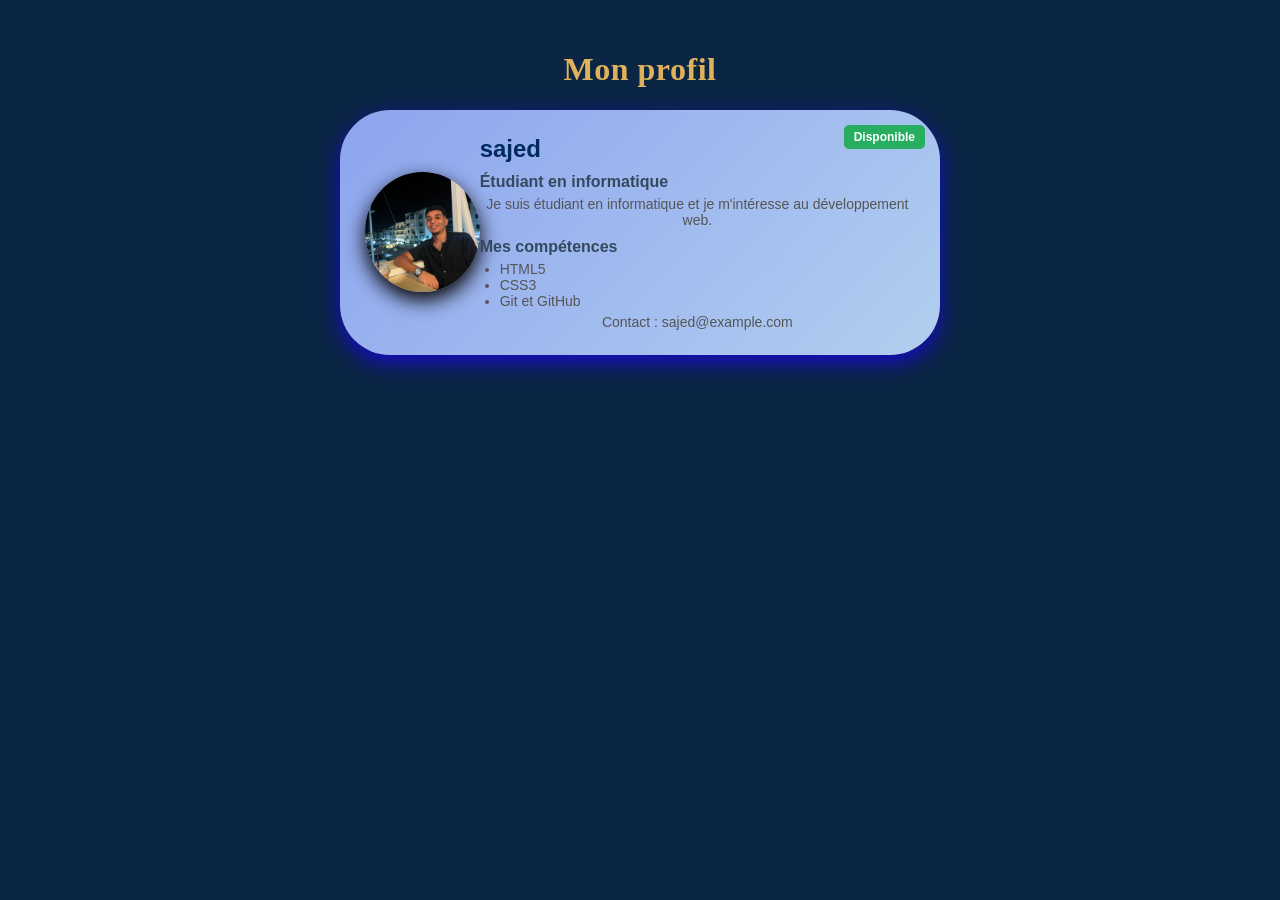
<file: tp5/index.html>
<!DOCTYPE html>
<html lang="en">
<head>
    <meta charset="UTF-8">
    <meta name="viewport" content="width=device-width, initial-scale=1.0">
    <title>Document</title>
    <link rel="stylesheet" href="style2.css">
</head>
<body>
    <h1>Mon profil</h1>
    <div class="carte">
        <span class="badge">Disponible</span>
        <img src="22.jpeg" alt="Photo de profil">
        <div class="infos">
        <h2>sajed</h2>
        <h3>Étudiant en informatique</h3>
        <p>
            Je suis étudiant en informatique et je m'intéresse au développement web.
        </p>
        <h3>Mes compétences</h3>
        <ul>
            <li>HTML5</li>
            <li>CSS3</li>
            <li>Git et GitHub</li>
        </ul>
        <p >Contact : sajed@example.com</p>
        </div>
    </div>
</body>
</html>
</file>
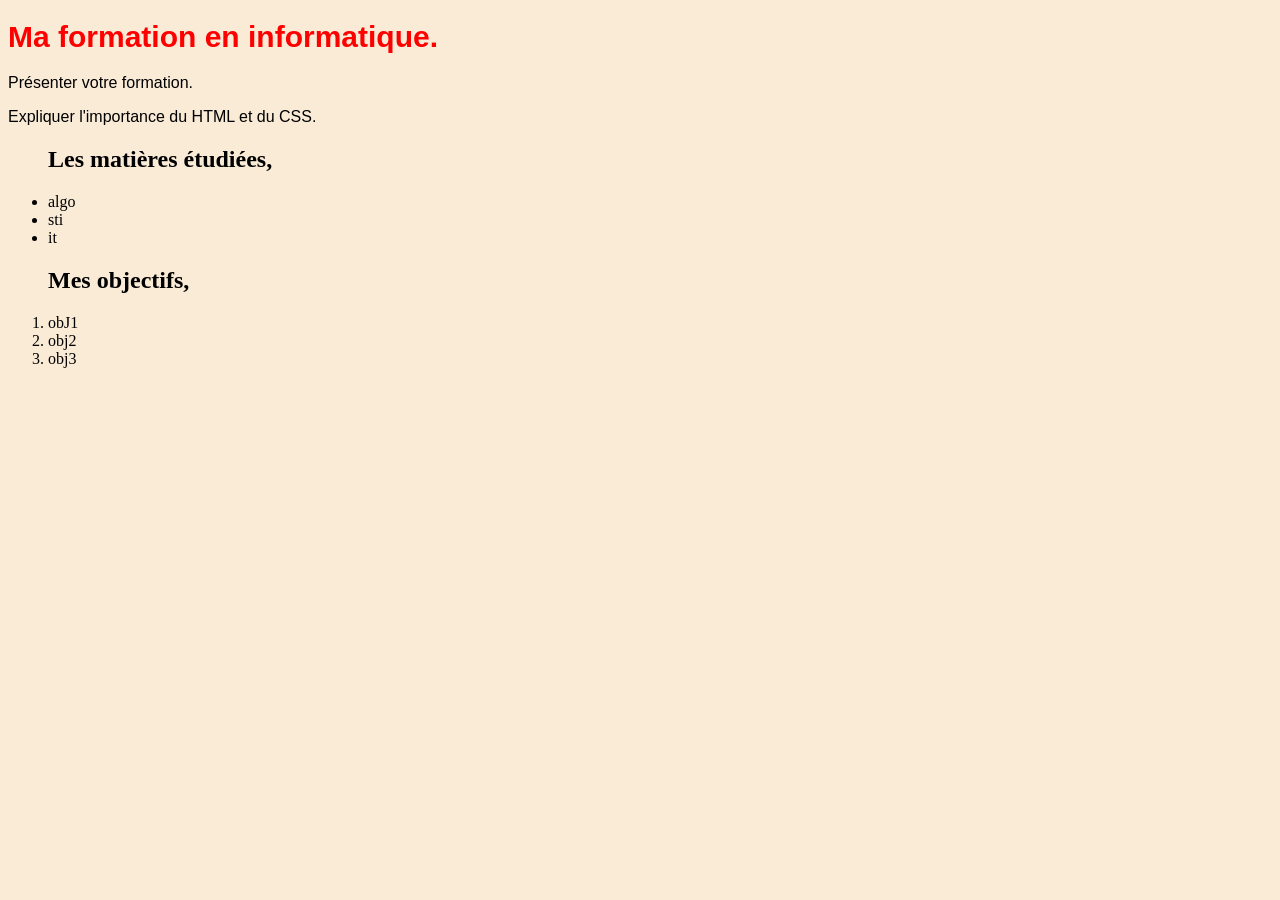
<file: tp5/ex1.html>
<!DOCTYPE html>
<html lang="en">
<head>
    <meta charset="UTF-8">
    <meta name="viewport" content="width=device-width, initial-scale=1.0">
    <title>Document</title>
    <link rel="stylesheet" href="style.css">
</head>
<body>
    <h1>Ma formation en informatique.</h1>
    <p>Présenter votre formation.</p>
<p>Expliquer l'importance du HTML et du CSS.</p>
<ul>
    <h2>Les matières étudiées,</h2>
    <li>algo</li>
    <li>sti</li>
    <li>it</li>
</ul>
<ol>
    <h2>Mes objectifs,</h2>
    <li>obJ1</li>
    <li>obj2</li>
    <li>obj3</li>
</ol>
</body>
</html>
</file>
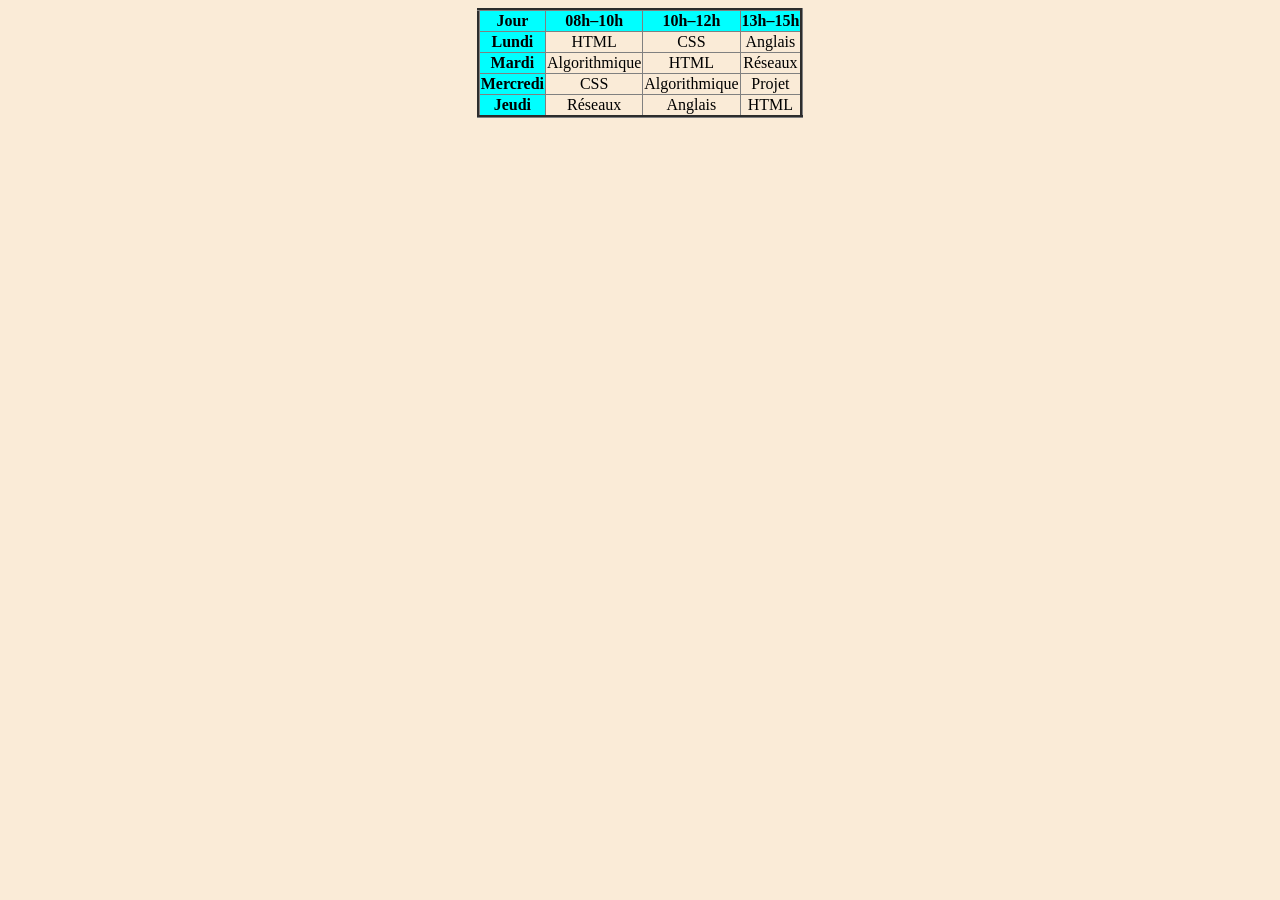
<file: tp5/ex2.html>
<!DOCTYPE html>
<html lang="en">
<head>
    <meta charset="UTF-8">
    <meta name="viewport" content="width=device-width, initial-scale=1.0">
    <title>Document</title>
    <link rel="stylesheet" href="style.css">
</head>
<body>
    <table border="3px">
            <tr>
                <th>Jour</th>
                <th>08h–10h</th>
                <th>10h–12h</th>
                <th>13h–15h</th>
            </tr>
            <tr>
                <th>Lundi</th>
                <td>HTML</td>
                <td>CSS</td>
                <td>Anglais</td>
            </tr>
            <tr>
                <th>Mardi</th>
                <td>Algorithmique</td>
                <td>HTML</td>
                <td>Réseaux</td>
            </tr>
            <tr>
                <th>Mercredi</th>
                <td>CSS</td>
                <td>Algorithmique</td>
                <td>Projet</td>
            </tr>
            <tr>
                <th>Jeudi</th>
                <td>Réseaux</td>
                <td>Anglais</td>
                <td>HTML</td>
            </tr>
    </table>
</body>
</html>
</file>
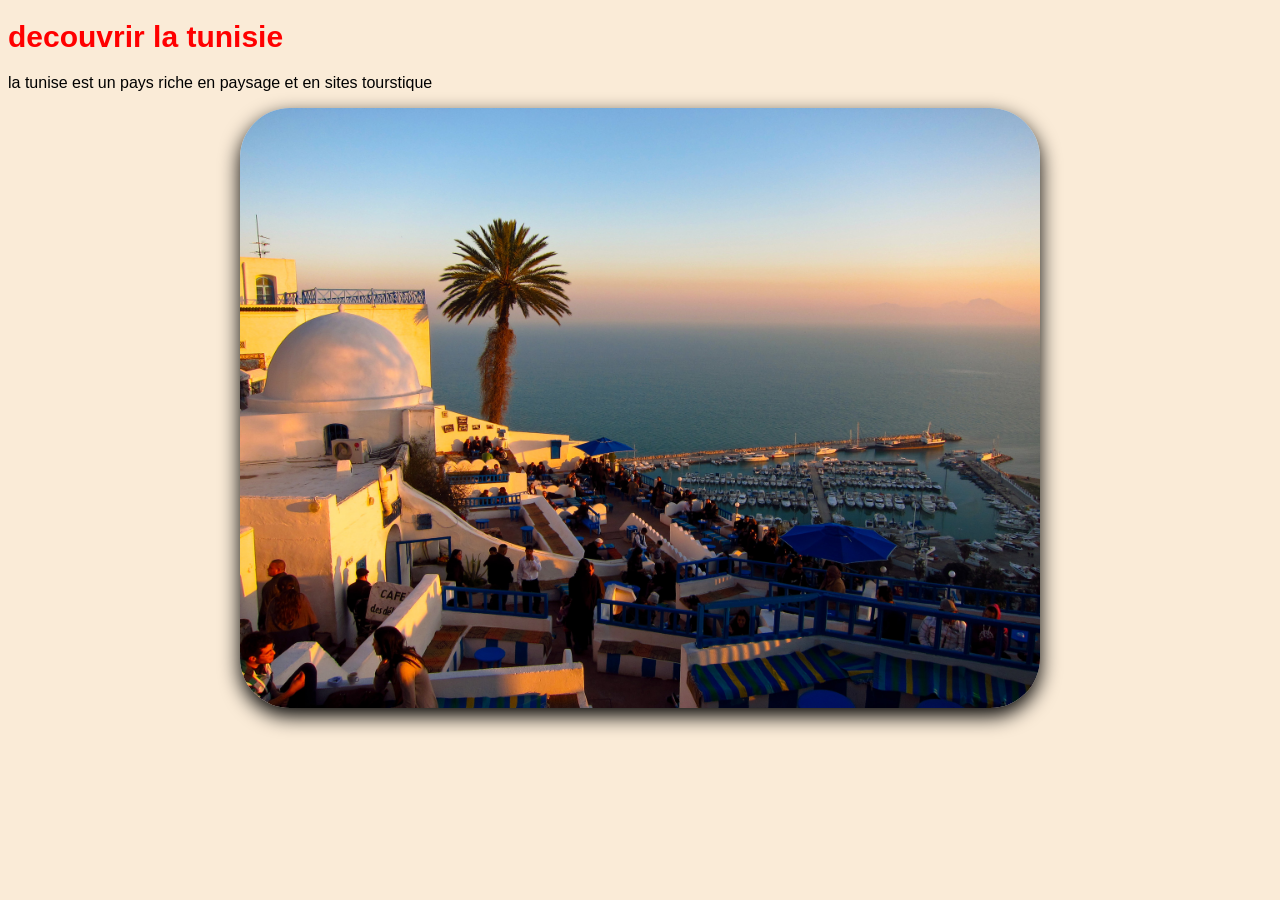
<file: tp5/ex3.html>
<!DOCTYPE html>
<html lang="en">
<head>
    <meta charset="UTF-8">
    <meta name="viewport" content="width=h1, initial-scale=1.0">
    <title>Document</title>
    <link rel="stylesheet" href="style.css">
</head>
<body>
    <h1>decouvrir la tunisie</h1>
    <p>la tunise est un pays riche en paysage et en sites tourstique </p>
    <img src="1.jpg" alt="paysage tourstique">
</body>
</html>
</file>
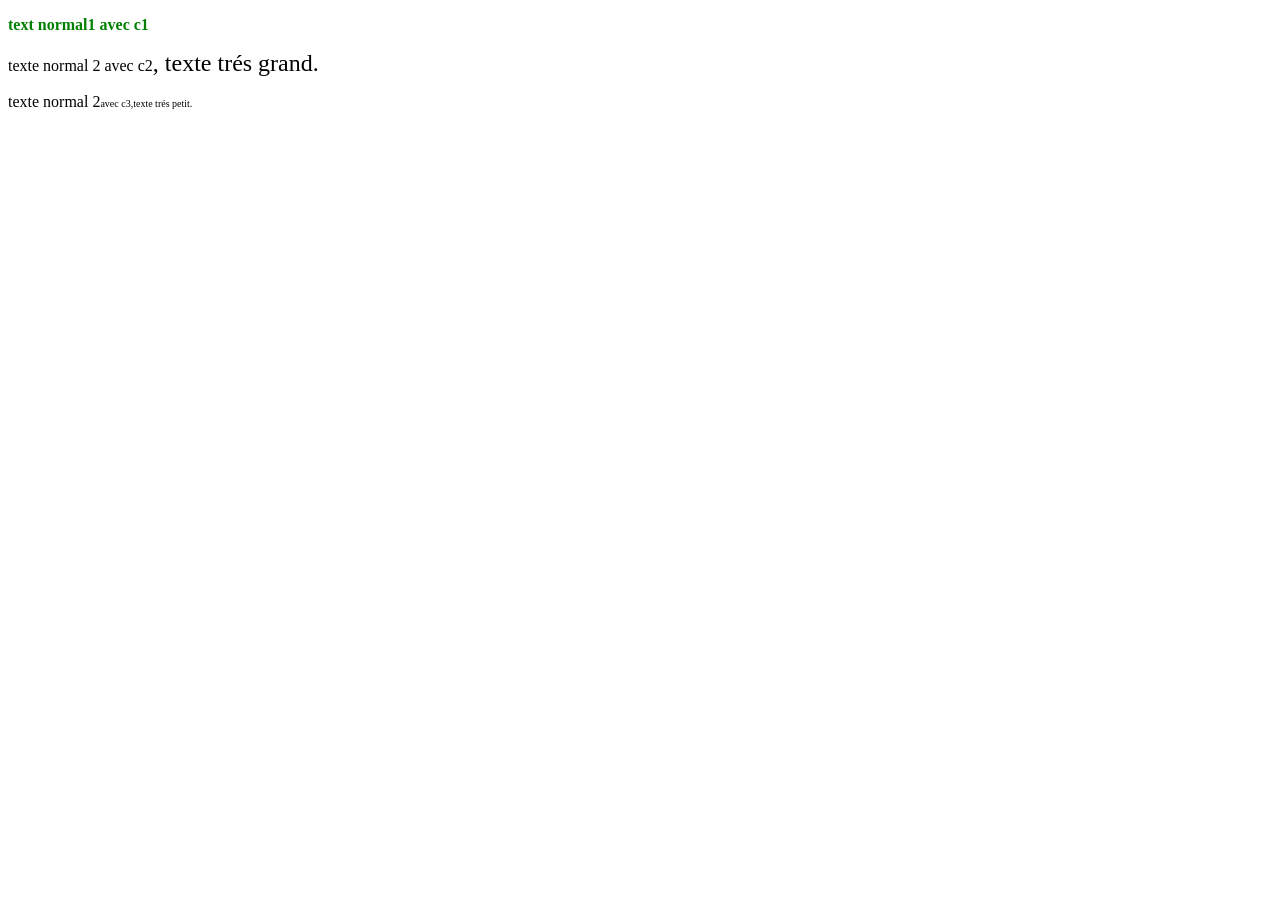
<file: tp5/ex4.html>
<!DOCTYPE html>
<html lang="en">
<head>
    <meta charset="UTF-8">
    <meta name="viewport" content="width=device-width, initial-scale=1.0">
    <title>exercice4</title>
    <link rel="stylesheet" href="exstyle.css">
</head>
<body>
    <p class="c1">text normal1 avec c1</p>
    <p>texte normal 2 avec c2<span class="c2">, texte trés grand.</span></p>
     <p>texte normal 2<span class="c3">avec c3,texte trés petit.</span></p>
</body>
</html>
</file>
<file: tp5/style2.css>
/* 1. Style général de la page */
body {
    background-color:#0b2545;
    font-family: Arial, sans-serif;
    margin: 0;
    padding: 30px;
}

h1 {
    text-align: center;
    color: #dfb15b;
    font-family: Georgia, 'Times New Roman', Times, serif;
    letter-spacing: 0.5px;  
    
}

.carte {
    position: relative;          
    width: 550px;
    background:linear-gradient(135deg,#8da4ef 0%,#b2cfef 100%);
    margin: 20px auto;           
    padding: 25px;
    border-radius: 50px;
    box-shadow: 0 8px 20px rgba(26, 2, 243, 0.721);
    
    display: flex;
    align-items: center;
}

.badge {
    position: absolute;
    top: 15px;
    right: 15px;
    background-color: #27ae60;
    color: white;
    padding: 5px 10px;
    font-size: 12px;
    font-weight: bold;
    border-radius: 5px;
}

.carte img {
    width: 120px;
    height: 120px;
    display: flex;
    object-fit: cover;
    border-radius: 50%;
    box-shadow: 0 8px 20px rgb(0, 0, 0);
}

.carte img:hover {
    opacity: 0.9;                
}

.infos h2 {
    margin: 0 10PX 5px 0;
    color: #012b5e;
}

.infos h3 {
    margin: 10px 0 5px 0;
    font-size: 16px;
    color: #34495e;
}

.infos p {
    margin: 5px 0;
    color: #555555;
    font-size: 14px;
    text-align: center;
    margin-bottom: 0px;
}

.infos ul {
    margin: 5px 0;
    padding-left: 20px;
    color: #555555;
    font-size: 14px;
}

.contact {
    font-weight: bold;
    color: #2980b9 ;
}
</file>
<file: tp5/style.css>
body{
    background-color: antiquewhite;
    padding: auto;
}
h1{
    color: red;
    font-size: 30px;
    font-family: Arial, Helvetica, sans-serif;
}
p{
        font-size: 16px;
    font-family: Arial, Helvetica, sans-serif;
}
ul,ol{
    margin: auto;
}
table,tr{
    border-collapse: collapse;
    text-align: center;
    padding: 12px;
    margin: auto;
}
th{
    background-color: aqua;
}
td:hover{
    color: blueviolet;
}
img{
    width: 100%;
    max-width: 800px;
    height: auto;
    border-radius: 50px;
    box-shadow: 0 8px 20px black;
    margin: auto;
    display: block;
        transition: transform 0.3s ease;
}

img:hover{
      transform: scale(1.05);
}
</file>
<file: tp5/exstyle.css>
.c1{
    font-weight: bold;
    color: green;

}
.c2{
    font-size: x-large;
}
.c3{
    font-size: x-small;
}
</file>
